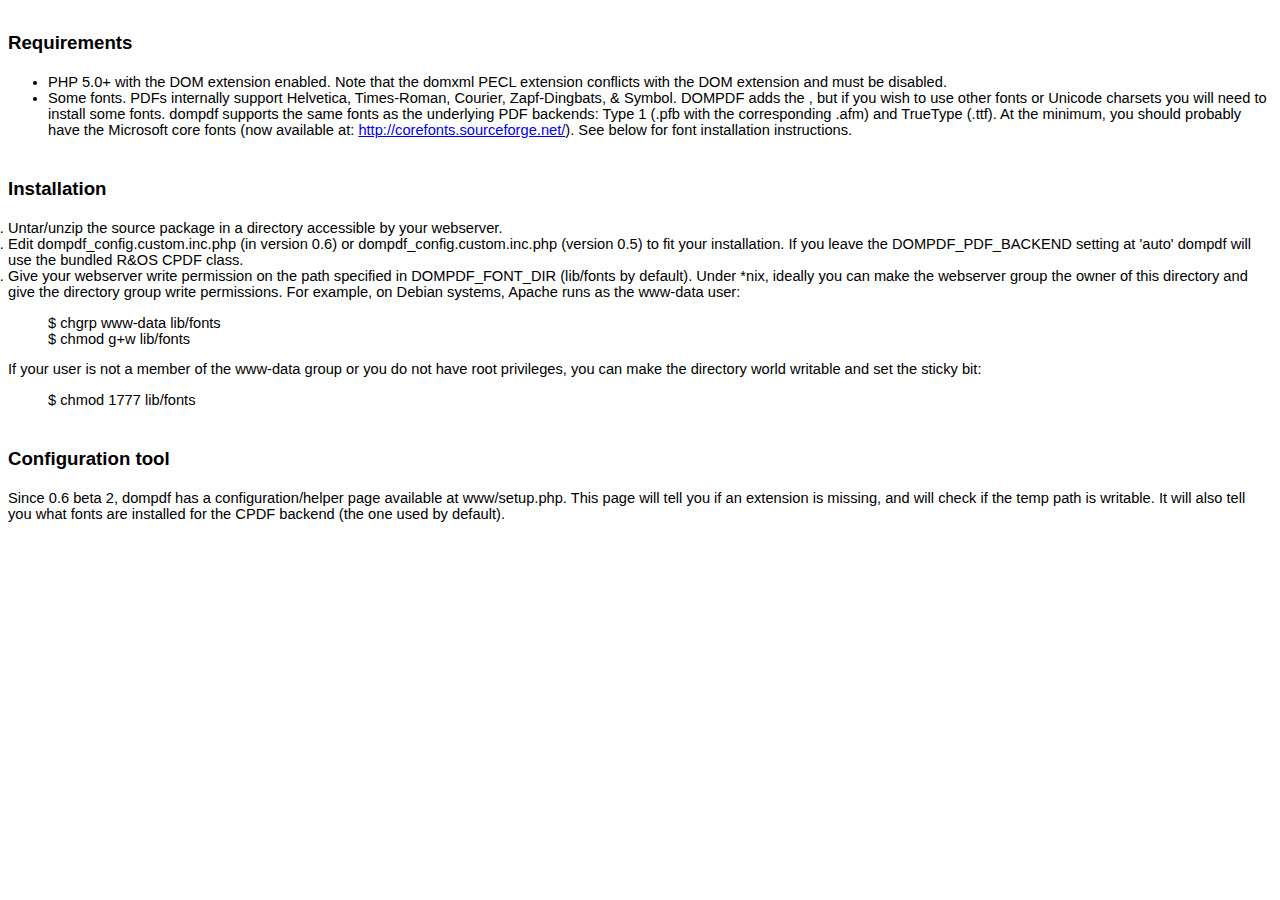
<file: dompdf/readme.html>
<html>
<head>
<title>DOMPDF 0.6.0 beta 3 release notes</title>
<style type="text/css">
ol {
	margin:0;
	padding:0
}
p {
	margin:0
}
.c5 {
	list-style-type:disc;
	margin:0;
	padding:0
}
.c12 {
	background-color:#ffffff;
}
.c7 {
	color:#1155cc;
	text-decoration:underline
}
.c1 {
	color:#000099;
	text-decoration:underline
}
.c8 {
	font-size:12pt;
	font-weight:bold
}
.c3 {
	font-size:14pt;
	font-weight:bold
}
.c6 {
	color:inherit;
	text-decoration:inherit
}
.c2 {
	padding-left:0pt;
	margin-left:36pt
}
.c10 {
	font-size:18pt
}
.c9 {
	color:#ff0000
}
.c11 {
	font-weight:bold
}
.c4 {
	height:11pt
}
.c0 {
	direction:ltr
}
.title {
	padding-top:24pt;
	line-height:1.15;
	text-align:left;
	color:#000000;
	font-size:36pt;
	font-family:Arial;
	font-weight:bold;
	padding-bottom:6pt
}
.subtitle {
	padding-top:18pt;
	line-height:1.15;
	text-align:left;
	color:#666666;
	font-style:italic;
	font-size:24pt;
	font-family:Georgia;
	padding-bottom:4pt
}
body {
	color:#000000;
	font-size:11pt;
	font-family:Arial
}
h1 {
	padding-top:18pt;
	line-height:1.15;
	text-align:left;
	color:#000000;
	font-size:18pt;
	font-family:Arial;
	font-weight:bold;
	padding-bottom:4pt
}
h2 {
	padding-top:18pt;
	line-height:1.15;
	text-align:left;
	color:#000000;
	font-size:14pt;
	font-family:Arial;
	font-weight:bold;
	padding-bottom:4pt
}
h3 {
	padding-top:14pt;
	line-height:1.15;
	text-align:left;
	color:#000000;
	font-size:14pt;
	font-family:Arial;
	font-weight:bold;
	padding-bottom:4pt
}
h4 {
	padding-top:12pt;
	line-height:1.15;
	text-align:left;
	color:#000000;
	font-size:12pt;
	font-family:Arial;
	font-weight:bold;
	padding-bottom:2pt
}
h5 {
	padding-top:11pt;
	line-height:1.15;
	text-align:left;
	color:#666666;
	font-size:10pt;
	font-family:Arial;
	font-weight:bold;
	padding-bottom:2pt
}
h6 {
	padding-top:10pt;
	line-height:1.15;
	text-align:left;
	color:#666666;
	font-style:italic;
	font-size:10pt;
	font-family:Arial;
	padding-bottom:2pt
}
</style>
</head>
<body class="c12">
<h2>Requirements</h2>
<ul>
	<li>PHP 5.0+ with the DOM extension enabled.   Note that the domxml PECL extension conflicts with the DOM extension and   must be disabled. </li>
	<li>Some fonts. PDFs internally support   Helvetica, Times-Roman, Courier, Zapf-Dingbats, &amp; Symbol. DOMPDF adds the , but if you wish to   use other fonts or Unicode charsets you will need to install some fonts.   dompdf supports the same fonts as the underlying PDF backends: Type 1   (.pfb with the corresponding .afm) and TrueType (.ttf). At the minimum,   you should probably have the Microsoft core fonts (now available at: <a href="http://corefonts.sourceforge.net/" rel="nofollow">http://corefonts.sourceforge.net/</a>). See below for font installation instructions.</li>
</ul>
<h2><a name="Installation"></a>Installation</h2>
<ol>
	<li>Untar/unzip the source package in a directory accessible by your webserver. </li>
	<li>Edit dompdf_config.custom.inc.php (in version 0.6) or dompdf_config.custom.inc.php   (version 0.5) to fit your installation. If you leave the   DOMPDF_PDF_BACKEND setting at 'auto' dompdf will use the bundled   R&amp;OS CPDF class. </li>
	<li>Give your webserver write permission on the path specified in DOMPDF_FONT_DIR (lib/fonts by default). Under *nix,   ideally you can make the webserver group the owner of this directory   and give the directory group write permissions. For example, on Debian   systems, Apache runs as the www-data user: </li>
</ol>
<blockquote>$ chgrp www-data lib/fonts<br>
	$ chmod g+w lib/fonts </blockquote>
<p>If your user is not a member of the www-data group or   you do not have root privileges, you can make the directory world   writable and set the sticky bit: </p>
<blockquote> $ chmod 1777 lib/fonts </blockquote>
<h2><a name="Configuration_tool"></a>Configuration tool</h2>
<p>Since 0.6 beta 2, dompdf has a configuration/helper page available at www/setup.php.   This page will tell you if an extension is missing, and will check if   the temp path is writable. It will also tell you what fonts are   installed for the CPDF backend (the one used by default). </p>
</body>
</html>
</file>
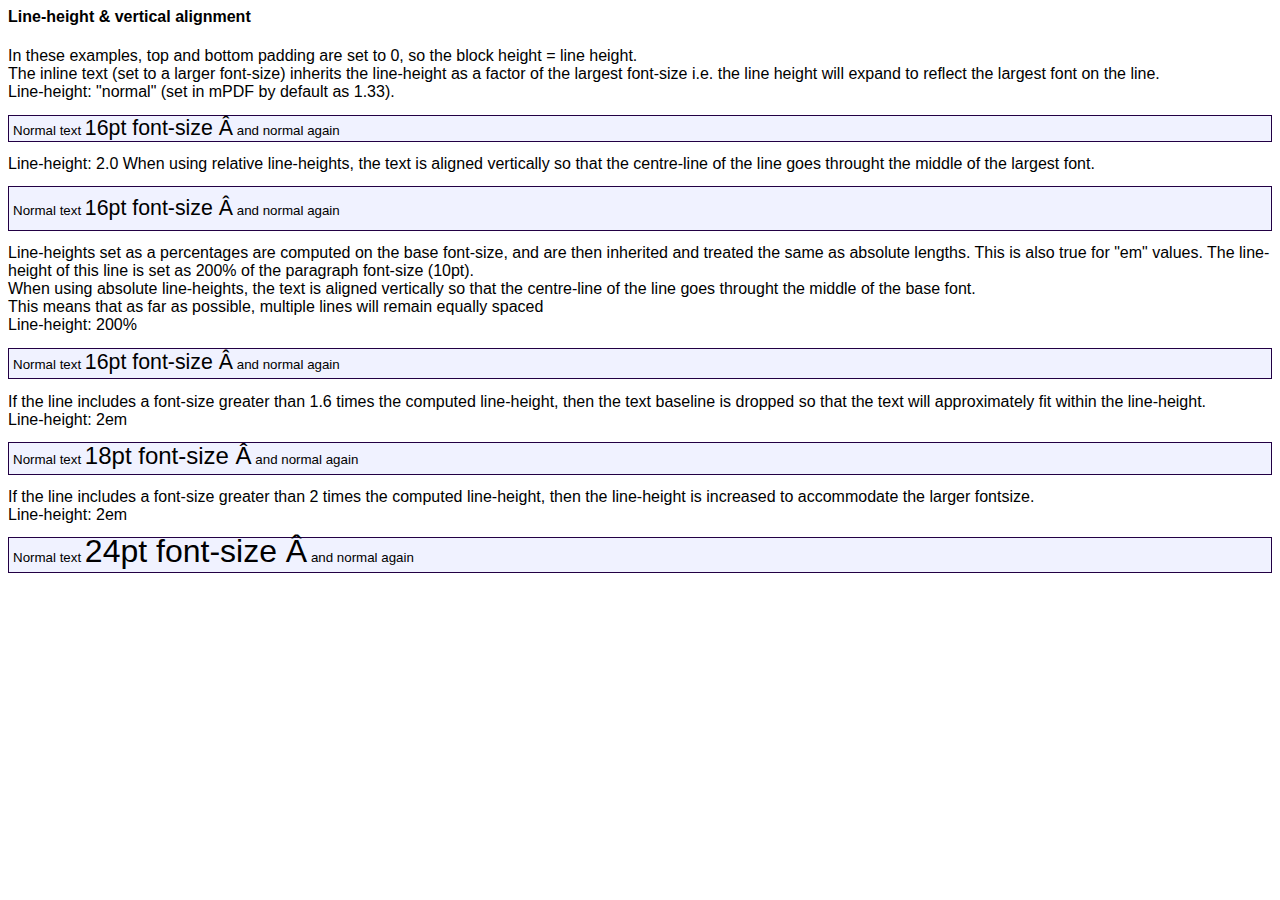
<file: MPDF54/examples/example52_lineheight.htm>
<html>
<head>
<style>
body { font-family: Arial, Helvetica, sans-serif; }
.gradient {
	border:0.1mm solid #220044; 
	background-color: #f0f2ff;
	background-gradient: linear #c7cdde #f0f2ff 0 1 0 0.5;
}
</style>
</head>
<body>
<h4>Line-height & vertical alignment</h4>
<div>In these examples, top and bottom padding are set to 0, so the block height = line height.</div>
<div>The inline text (set to a larger font-size) inherits the line-height as a factor of the largest font-size i.e. the line height will expand to reflect the largest font on the line.<br />
Line-height: "normal" (set in mPDF by default as 1.33).</div>
<p class="gradient" style="font-size: 10pt; line-height: normal; padding: 0 0.3em;">Normal text <span style="font-size: 16pt;">16pt font-size &#194;</span> and normal again</p>

<div>Line-height: 2.0 When using relative line-heights, the text is aligned vertically so that the centre-line of the line goes throught the middle of the largest font.</div>
<p class="gradient" style="font-size: 10pt; line-height: 2.0; padding: 0 0.3em;">Normal text <span style="font-size: 16pt;">16pt font-size &#194;</span> and normal again</p>

<div>Line-heights set as a percentages are computed on the base font-size, and are then inherited and treated the same as absolute lengths. This is also true for "em" values. The line-height of this line is set as 200% of the paragraph font-size (10pt).<br />
When using absolute line-heights, the text is aligned vertically so that the centre-line of the line goes throught the middle of the base font.<br />
This means that as far as possible, multiple lines will remain equally spaced<br />
Line-height: 200% </div>
<p class="gradient" style="font-size: 10pt; line-height: 200%; padding: 0 0.3em;">Normal text <span style="font-size: 16pt;">16pt font-size &#194;</span> and normal again</p>

<div>If the line includes a font-size greater than 1.6 times the computed line-height, then the text baseline is dropped so that the text will approximately fit within the line-height.
<br />Line-height: 2em</div>
<p class="gradient" style="font-size: 10pt; line-height: 2em; padding: 0 0.3em;">Normal text <span style="font-size: 18pt;">18pt font-size &#194;</span> and normal again</p>

<div>If the line includes a font-size greater than 2 times the computed line-height, then the line-height is increased to accommodate the larger fontsize.<br />
Line-height: 2em</div>
<p class="gradient" style="font-size: 10pt; line-height: 2em; padding: 0 0.3em;">Normal text <span style="font-size: 24pt;">24pt font-size &#194;</span> and normal again</p>
</body>
</html>
</file>
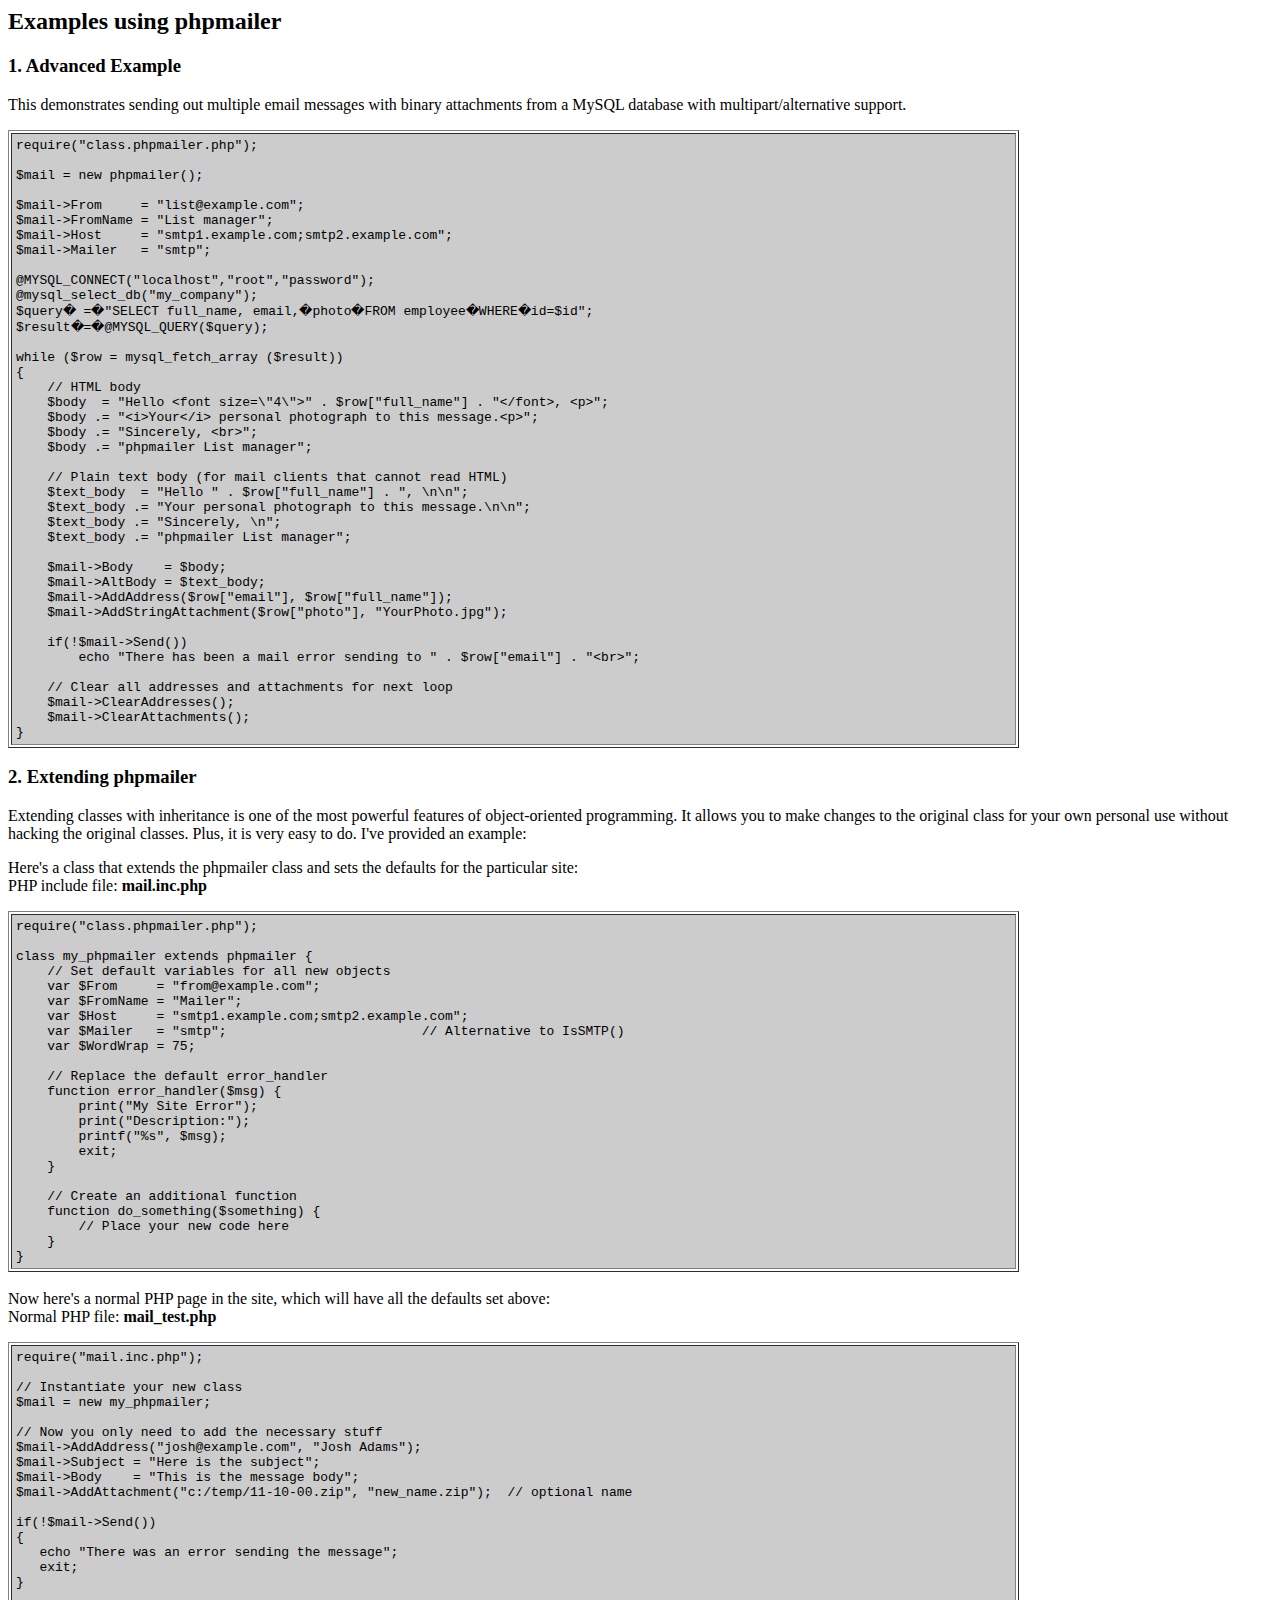
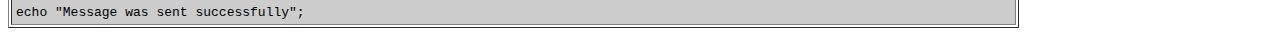
<file: PHPMailer/docs/extending.html>
<html>
<head>
<title>Examples using phpmailer</title>
</head>

<body bgcolor="#FFFFFF">

<h2>Examples using phpmailer</h2>

<h3>1. Advanced Example</h3>
<p>

This demonstrates sending out multiple email messages with binary attachments
from a MySQL database with multipart/alternative support.<p>
<table cellpadding="4" border="1" width="80%">
<tr>
<td bgcolor="#CCCCCC">
<pre>
require("class.phpmailer.php");

$mail = new phpmailer();

$mail->From     = "list@example.com";
$mail->FromName = "List manager";
$mail->Host     = "smtp1.example.com;smtp2.example.com";
$mail->Mailer   = "smtp";

@MYSQL_CONNECT("localhost","root","password");
@mysql_select_db("my_company");
$query� =�"SELECT full_name, email,�photo�FROM employee�WHERE�id=$id";
$result�=�@MYSQL_QUERY($query);

while ($row = mysql_fetch_array ($result))
{
    // HTML body
    $body  = "Hello &lt;font size=\"4\"&gt;" . $row["full_name"] . "&lt;/font&gt;, &lt;p&gt;";
    $body .= "&lt;i&gt;Your&lt;/i&gt; personal photograph to this message.&lt;p&gt;";
    $body .= "Sincerely, &lt;br&gt;";
    $body .= "phpmailer List manager";

    // Plain text body (for mail clients that cannot read HTML)
    $text_body  = "Hello " . $row["full_name"] . ", \n\n";
    $text_body .= "Your personal photograph to this message.\n\n";
    $text_body .= "Sincerely, \n";
    $text_body .= "phpmailer List manager";

    $mail->Body    = $body;
    $mail->AltBody = $text_body;
    $mail->AddAddress($row["email"], $row["full_name"]);
    $mail->AddStringAttachment($row["photo"], "YourPhoto.jpg");

    if(!$mail->Send())
        echo "There has been a mail error sending to " . $row["email"] . "&lt;br&gt;";

    // Clear all addresses and attachments for next loop
    $mail->ClearAddresses();
    $mail->ClearAttachments();
}
</pre>
</td>
</tr>
</table>
<p>

<h3>2. Extending phpmailer</h3>
<p>

Extending classes with inheritance is one of the most
powerful features of object-oriented
programming.  It allows you to make changes to the
original class for your
own personal use without hacking the original
classes.  Plus, it is very
easy to do. I've provided an example:

<p>
Here's a class that extends the phpmailer class and sets the defaults
for the particular site:<br>
PHP include file: <b>mail.inc.php</b>
<p>

<table cellpadding="4" border="1" width="80%">
<tr>
<td bgcolor="#CCCCCC">
<pre>
require("class.phpmailer.php");

class my_phpmailer extends phpmailer {
    // Set default variables for all new objects
    var $From     = "from@example.com";
    var $FromName = "Mailer";
    var $Host     = "smtp1.example.com;smtp2.example.com";
    var $Mailer   = "smtp";                         // Alternative to IsSMTP()
    var $WordWrap = 75;

    // Replace the default error_handler
    function error_handler($msg) {
        print("My Site Error");
        print("Description:");
        printf("%s", $msg);
        exit;
    }

    // Create an additional function
    function do_something($something) {
        // Place your new code here
    }
}
</td>
</tr>
</table>
<br>

Now here's a normal PHP page in the site, which will have all the defaults set
above:<br>
Normal PHP file: <b>mail_test.php</b>
<p>

<table cellpadding="4" border="1" width="80%">
<tr>
<td bgcolor="#CCCCCC">
<pre>
require("mail.inc.php");

// Instantiate your new class
$mail = new my_phpmailer;

// Now you only need to add the necessary stuff
$mail->AddAddress("josh@example.com", "Josh Adams");
$mail->Subject = "Here is the subject";
$mail->Body    = "This is the message body";
$mail->AddAttachment("c:/temp/11-10-00.zip", "new_name.zip");  // optional name

if(!$mail->Send())
{
   echo "There was an error sending the message";
   exit;
}

echo "Message was sent successfully";
</pre>
</td>
</tr>
</table>
</p>

</body>
</html>
</file>
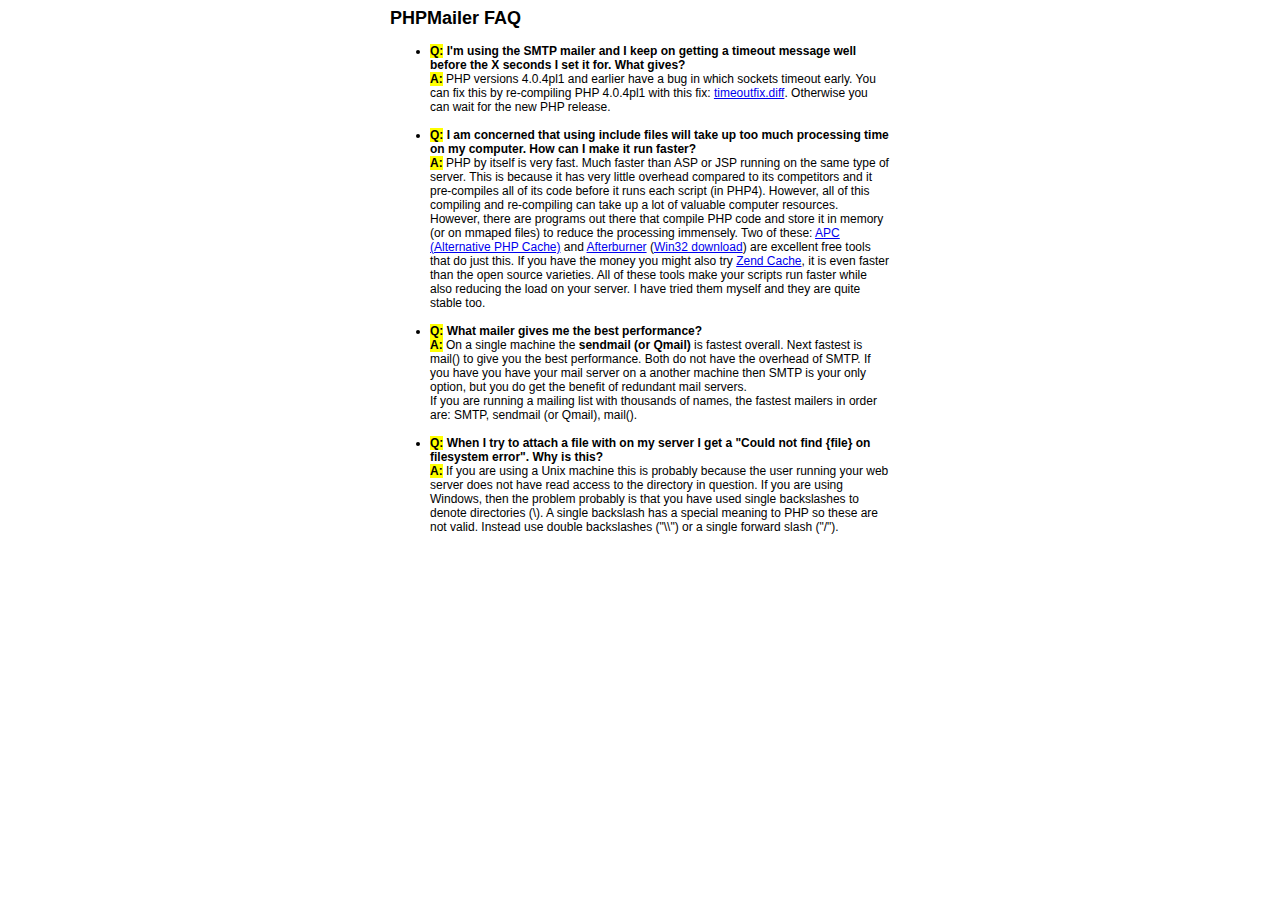
<file: PHPMailer/docs/faq.html>
﻿<html>
<head>
<title>PHPMailer FAQ</title>
<style>
body, p {
  font-family: Arial, Helvetica, sans-serif;
  font-size: 12px;
}
div.width {
  width: 500px;
  text-align: left;
}
</style>
</head>
<body bgcolor="#FFFFFF">
<center>
<div class="width">
<h2>PHPMailer FAQ</h2>
<ul>

  <li><b style="background-color: #FFFF00">Q:</b> <b>I&#039;m using the SMTP mailer and I keep on getting a timeout message
  well before the X seconds I set it for.  What gives?</b><br />
  <b style="background-color: #FFFF00">A:</b> PHP versions 4.0.4pl1 and earlier have a bug in which sockets timeout
  early.  You can fix this by re-compiling PHP 4.0.4pl1 with this fix:
  <a href="timeoutfix.diff">timeoutfix.diff</a>. Otherwise you can wait for the new PHP release.<br /><br /></li>

  <li><b style="background-color: #FFFF00">Q:</b> <b>I am concerned that using include files will take up too much
  processing time on my computer.  How can I make it run faster?</b><br />
  <b style="background-color: #FFFF00">A:</b>  PHP by itself is very fast.  Much faster than ASP or JSP running on
  the same type of server.  This is because it has very little overhead compared
  to its competitors and it pre-compiles all of
  its code before it runs each script (in PHP4).  However, all of
  this compiling and re-compiling can take up a lot of valuable
  computer resources.  However, there are programs out there that compile
  PHP code and store it in memory (or on mmaped files) to reduce the
  processing immensely.  Two of these: <a href="http://apc.communityconnect.com">APC
  (Alternative PHP Cache)</a> and <a href="http://bwcache.bware.it/index.htm">Afterburner</a>
  (<a href="http://www.mm4.de/php4win/mod_php4_win32/">Win32 download</a>)
  are excellent free tools that do just this.  If you have the money
  you might also try <a href="http://www.zend.com">Zend Cache</a>, it is
  even faster than the open source varieties.  All of these tools make your
  scripts run faster while also reducing the load on your server. I have tried
  them myself and they are quite stable too.<br /><br /></li>

  <li><b style="background-color: #FFFF00">Q:</b> <b>What mailer gives me the best performance?</b><br />
  <b style="background-color: #FFFF00">A:</b> On a single machine the <b>sendmail (or Qmail)</b> is fastest overall.
  Next fastest is mail() to give you the best performance. Both do not have the overhead of SMTP.
  If you have you have your mail server on a another machine then
  SMTP is your only option, but you do get the benefit of redundant mail servers.<br />
  If you are running a mailing list with thousands of names, the fastest mailers in order are: SMTP, sendmail (or Qmail), mail().<br /><br /></li>

  <li><b style="background-color: #FFFF00">Q:</b> <b>When I try to attach a file with on my server I get a
  "Could not find {file} on filesystem error".  Why is this?</b><br />
  <b style="background-color: #FFFF00">A:</b> If you are using a Unix machine this is probably because the user
  running your web server does not have read access to the directory in question.  If you are using Windows,
  then the problem probably is that you have used single backslashes to denote directories (\).
  A single backslash has a special meaning to PHP so these are not
  valid.  Instead use double backslashes ("\\") or a single forward
  slash ("/").<br /><br /></li>

</ul>

</div>
</center>

</body>
</html>
</file>
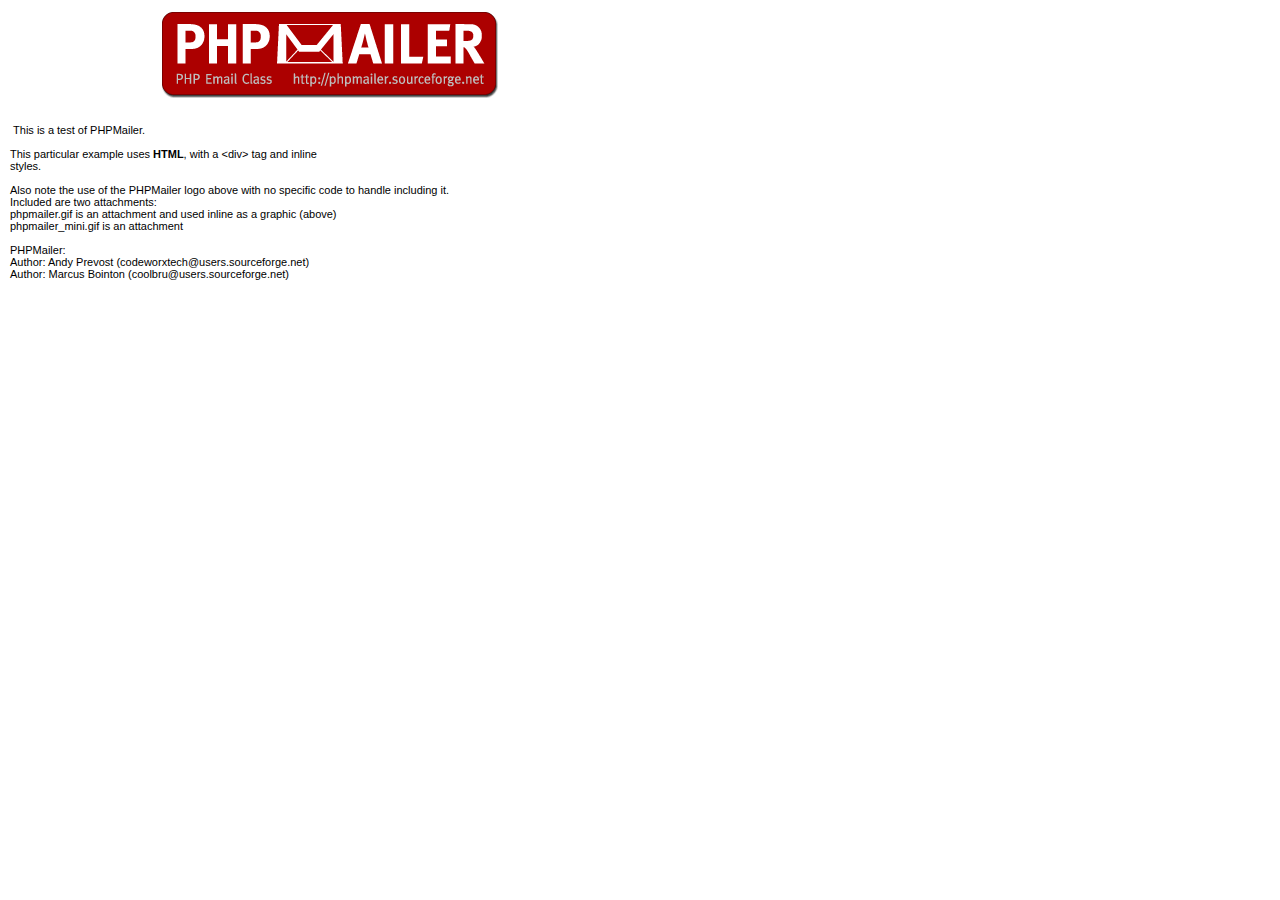
<file: PHPMailer/examples/contents.html>
<body style="margin: 10px;">
<div style="width: 640px; font-family: Arial, Helvetica, sans-serif; font-size: 11px;">
<div align="center"><img src="images/phpmailer.gif" style="height: 90px; width: 340px"></div><br>
<br>
&nbsp;This is a test of PHPMailer.<br>
<br>
This particular example uses <strong>HTML</strong>, with a &lt;div&gt; tag and inline<br>
styles.<br>
<br>
Also note the use of the PHPMailer logo above with no specific code to handle
including it.<br />
Included are two attachments:<br />
phpmailer.gif is an attachment and used inline as a graphic (above)<br />
phpmailer_mini.gif is an attachment<br />
<br />
PHPMailer:<br />
Author: Andy Prevost (codeworxtech@users.sourceforge.net)<br />
Author: Marcus Bointon (coolbru@users.sourceforge.net)<br />
</div>
</body>
</file>
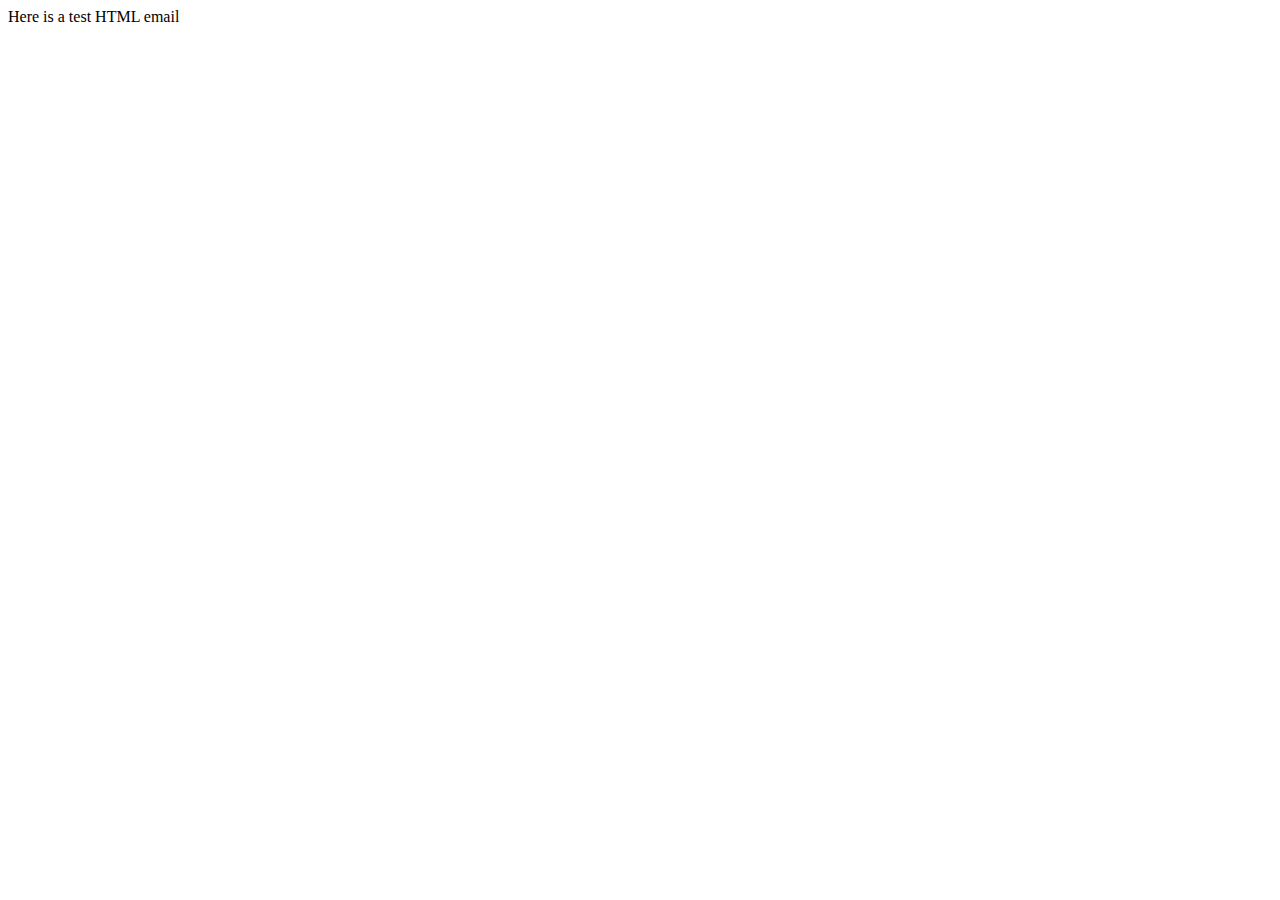
<file: PHPMailer/test/contents.html>
<!DOCTYPE HTML PUBLIC "-//W3C//DTD HTML 4.01 Transitional//EN">
<html>
  <head>
    <title>Email test</title>
    <meta http-equiv="Content-Type" content="text/html; charset=UTF-8">
  </head>
  <body>
	<p>Here is a test HTML email</p>
  </body>
</html>
</file>
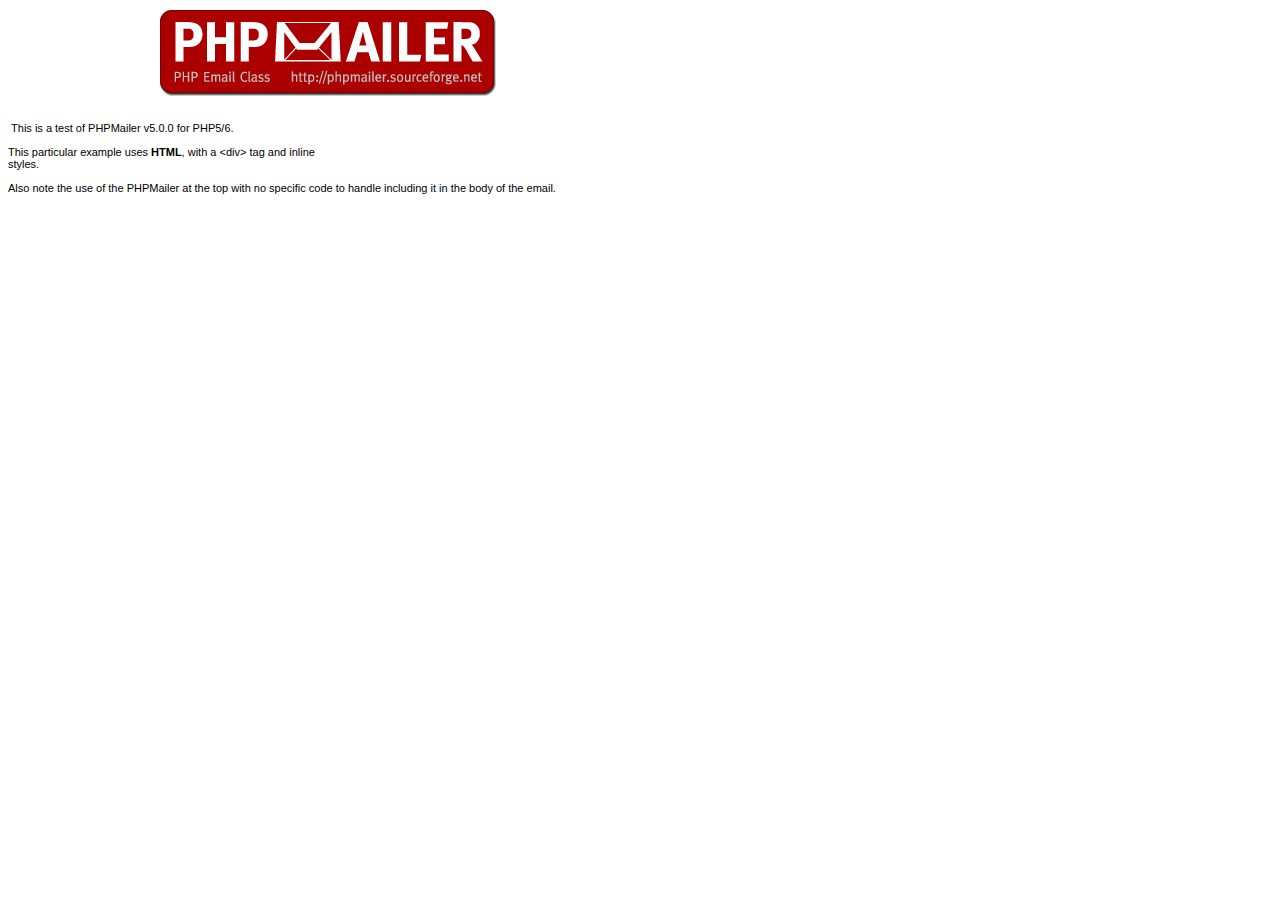
<file: PHPMailer/test_script/contents.html>
<body>
<div style="width: 640px; font-family: Arial, Helvetica, sans-serif; font-size: 11px;">
<div align="center"><img src="images/phpmailer.gif" style="height: 90px; width: 340px"></div><br />
<br />
&nbsp;This is a test of PHPMailer v5.0.0 for PHP5/6.<br />
<br />
This particular example uses <strong>HTML</strong>, with a &lt;div&gt; tag and inline<br />
styles.<br />
<br />
Also note the use of the PHPMailer at the top with no specific code to handle
including it in the body of the email.</div>


</body>
</file>
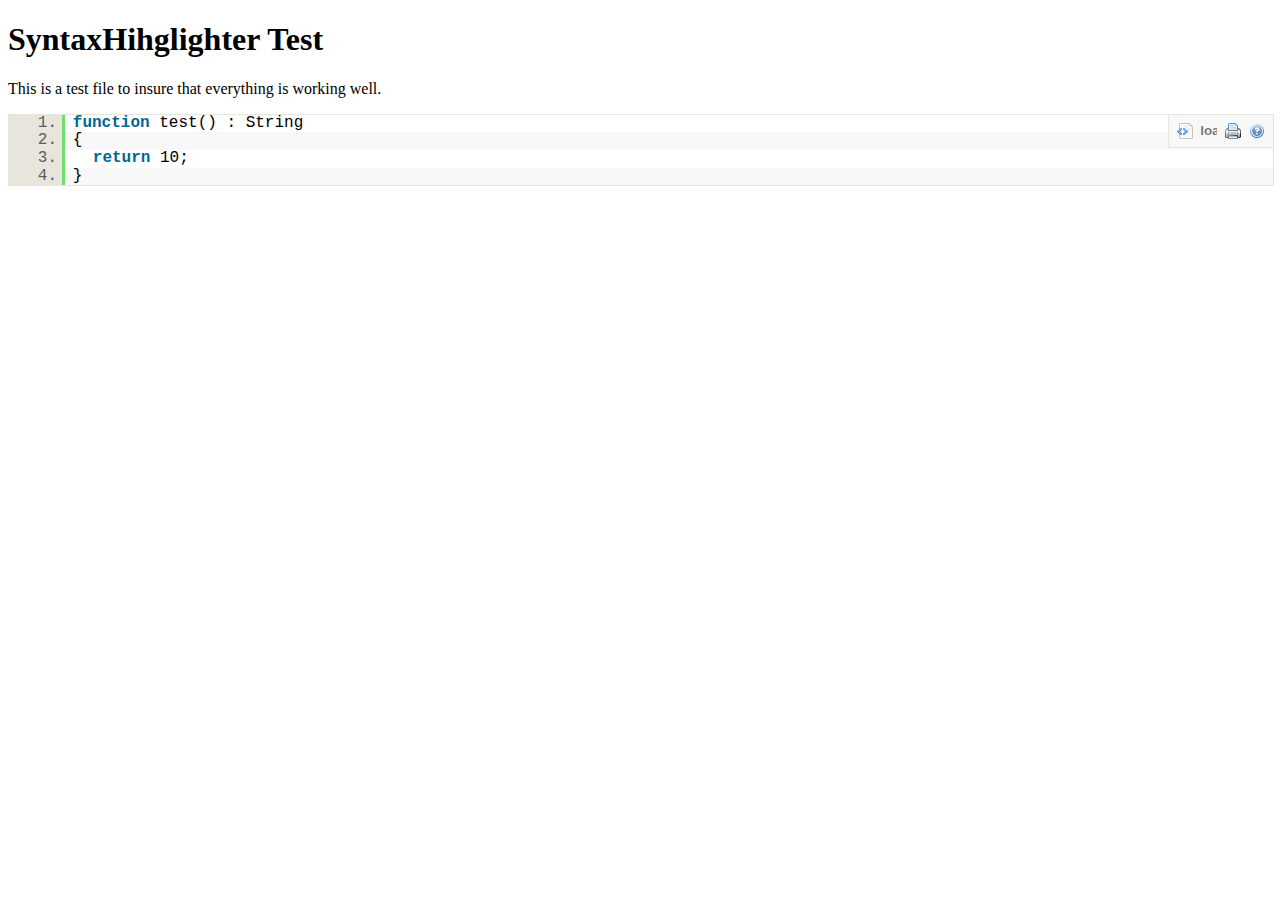
<file: PHPMailer/test_script/test.html>
<!DOCTYPE html PUBLIC "-//W3C//DTD XHTML 1.0 Strict//EN" "http://www.w3.org/TR/xhtml1/DTD/xhtml1-strict.dtd">
<html xmlns="http://www.w3.org/1999/xhtml" xml:lang="en" lang="en">
<head>
  <meta http-equiv="Content-Type" content="text/html; charset=UTF-8" />
  <title>SyntaxHighlighter Build Test Page</title>
  <script type="text/javascript" src="scripts/shCore.js"></script>
  <!--
  <script type="text/javascript" src="scripts/shBrushBash.js"></script>
  <script type="text/javascript" src="scripts/shBrushCpp.js"></script>
  <script type="text/javascript" src="scripts/shBrushCSharp.js"></script>
  <script type="text/javascript" src="scripts/shBrushCss.js"></script>
  <script type="text/javascript" src="scripts/shBrushDelphi.js"></script>
  <script type="text/javascript" src="scripts/shBrushDiff.js"></script>
  <script type="text/javascript" src="scripts/shBrushGroovy.js"></script>
  <script type="text/javascript" src="scripts/shBrushJava.js"></script>
  <script type="text/javascript" src="scripts/shBrushJScript.js"></script>
  -->
  <script type="text/javascript" src="scripts/shBrushPhp.js"></script>
  <!--
  <script type="text/javascript" src="scripts/shBrushPlain.js"></script>
  <script type="text/javascript" src="scripts/shBrushPython.js"></script>
  <script type="text/javascript" src="scripts/shBrushRuby.js"></script>
  <script type="text/javascript" src="scripts/shBrushScala.js"></script>
  <script type="text/javascript" src="scripts/shBrushSql.js"></script>
  <script type="text/javascript" src="scripts/shBrushVb.js"></script>
  <script type="text/javascript" src="scripts/shBrushXml.js"></script>
  -->
  <link type="text/css" rel="stylesheet" href="styles/shCore.css"/>
  <link type="text/css" rel="stylesheet" href="styles/shThemeDefault.css"/>
  <script type="text/javascript">
    SyntaxHighlighter.config.clipboardSwf = 'scripts/clipboard.swf';
    SyntaxHighlighter.all();
  </script>
</head>

<body >
<h1>SyntaxHihglighter Test</h1>
<p>This is a test file to insure that everything is working well.</p>

<pre class="brush: php;">
function test() : String
{
  return 10;
}
</pre>
</html>
</file>
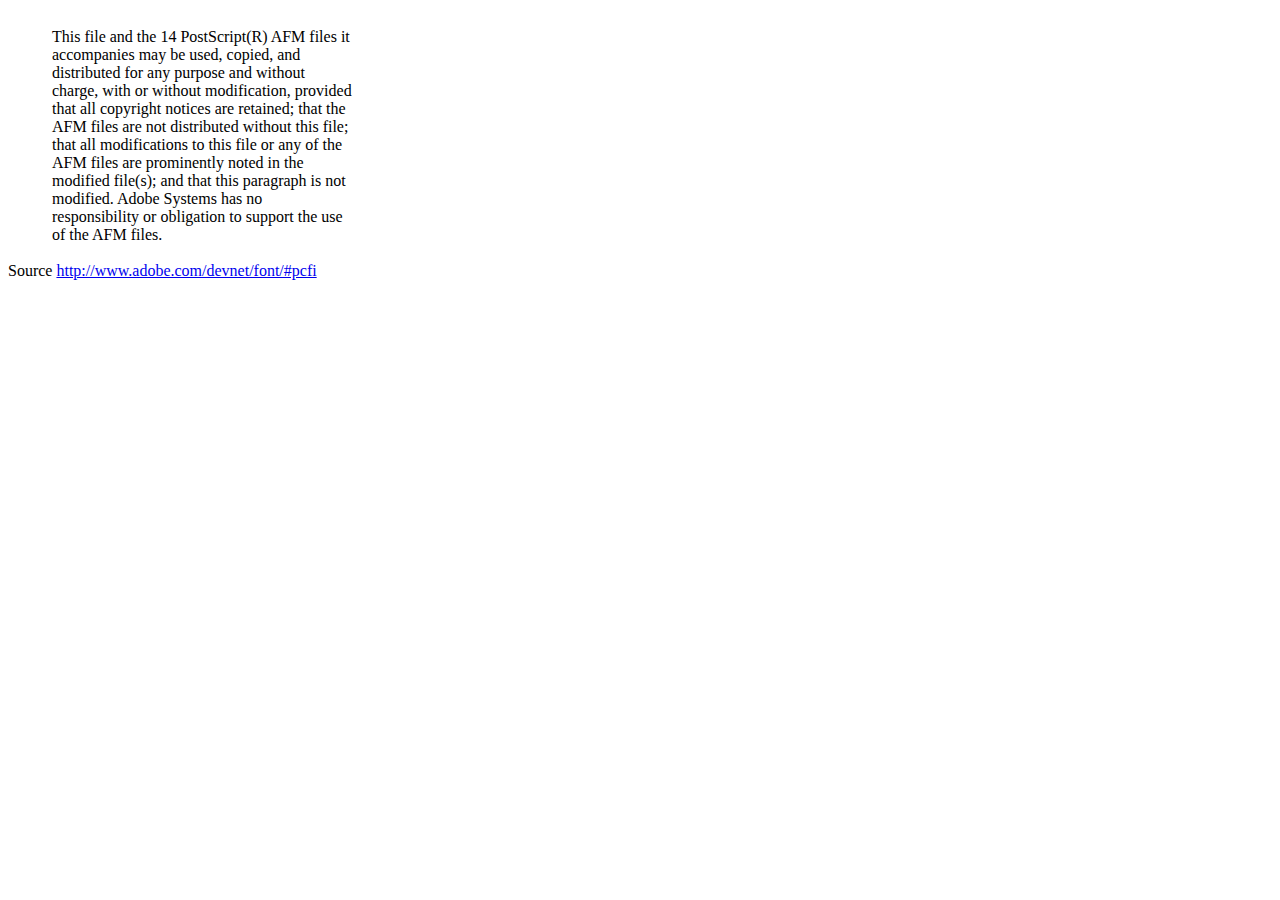
<file: dompdf/lib/fonts/mustRead.html>
<html>
	<head>
		<meta http-equiv="content-type" content="text/html;charset=iso-8859-1">
		<meta name="generator" content="Adobe GoLive 4">
		<title>Core 14 AFM Files - ReadMe</title>
	</head>
	<body bgcolor="white">
		<font color="white">or</font>
		<table border="0" cellpadding="0" cellspacing="2">
			<tr>
				<td width="40"></td>
				<td width="300">This file and the 14 PostScript(R) AFM files it accompanies may be used, copied, and distributed for any purpose and without charge, with or without modification, provided that all copyright notices are retained; that the AFM files are not distributed without this file; that all modifications to this file or any of the AFM files are prominently noted in the modified file(s); and that this paragraph is not modified. Adobe Systems has no responsibility or obligation to support the use of the AFM files. <font color="white">Col</font></td>
			</tr>
		</table>
		<p>Source <a href="http://www.adobe.com/devnet/font/#pcfi">http://www.adobe.com/devnet/font/#pcfi</a></p>
</body>
</html>
</file>
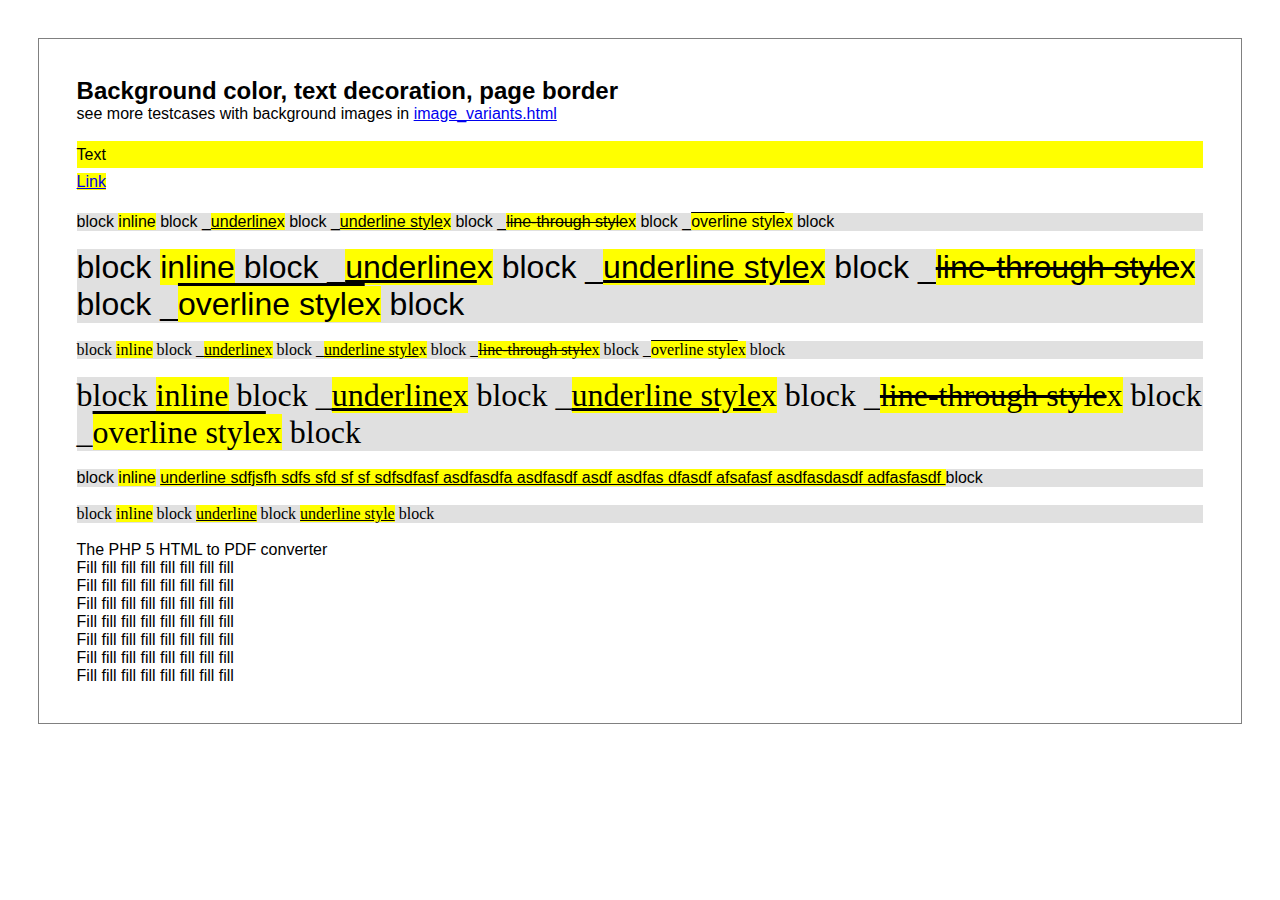
<file: dompdf/www/test/backgroundcolor_fontdecoration_pageborder.html>
<!DOCTYPE HTML PUBLIC "-//W3C//DTD HTML 4.01 Transitional//EN" "http://www.w3.org/TR/html4/loose.dtd">
<html>
<head>
<meta http-equiv="Content-Type" content="text/html; charset=iso-8859-15">
<style>
* { padding: 0; margin: 0; }

body {
  /*color: #7d7a7a;*/
  /*font-family: 'trebuchet ms', verdana, sans-serif;*/
  font-family: sans-serif;
}

div.page {
  margin:10mm;
  padding:10mm;
  border:0.5pt solid gray;
}
div.bgcolor {
  background-color:#e0e0e0;
  line-height:170%;
}
</style>
</head>

<body>
<div class="page">
<h2><a name="bgimages">Background color, text decoration, page border</a></h2>
<p>see more testcases with background images in <a href="image_variants.html">image_variants.html</a></p>

<div class="bgcolor">
</div>

<p>&nbsp;<p>

<p style="background:yellow; line-height:170%;">Text</p>
<p><a href="bgimages" style="background:yellow; line-height:170%;">Link</a></p>

<p>&nbsp;<p>

<div style="background-color:#e0e0e0;">
block
<span style="background-color:yellow;">inline</span>
block
_<u  style="background-color:yellow;">underline</u><span style="background-color:yellow;">x</span>
block
_<span style="background-color:yellow;text-decoration:underline;">underline style</span><span style="background-color:yellow;">x</span>
block
_<span style="background-color:yellow;text-decoration:line-through;">line-through style</span><span style="background-color:yellow;">x</span>
block
_<span style="background-color:yellow;text-decoration:overline;">overline style</span><span style="background-color:yellow;">x</span>
block
</div>

<p>&nbsp;<p>

<div style="font-size:200%; background-color:#e0e0e0;">
block
<span style="background-color:yellow;">inline</span>
block
_<u  style="background-color:yellow;">underline</u><span style="background-color:yellow;">x</span>
block
_<span style="background-color:yellow;text-decoration:underline;">underline style</span><span style="background-color:yellow;">x</span>
block
_<span style="background-color:yellow;text-decoration:line-through;">line-through style</span><span style="background-color:yellow;">x</span>
block
_<span style="background-color:yellow;text-decoration:overline;">overline style</span><span style="background-color:yellow;">x</span>
block
</div>

<p>&nbsp;<p>

<div style="font-family:times; background-color:#e0e0e0;">
block
<span style="background-color:yellow;">inline</span>
block
_<u  style="background-color:yellow;">underline</u><span style="background-color:yellow;">x</span> 
block
_<span style="background-color:yellow;text-decoration:underline;">underline style</span><span style="background-color:yellow;">x</span>
block
_<span style="background-color:yellow;text-decoration:line-through;">line-through style</span><span style="background-color:yellow;">x</span>
block
_<span style="background-color:yellow;text-decoration:overline;">overline style</span><span style="background-color:yellow;">x</span>
block
</div>

<p>&nbsp;<p>

<div style="font-family:times; font-size:200%; background-color:#e0e0e0;">
block
<span style="background-color:yellow;">inline</span>
block
_<u  style="background-color:yellow;">underline</u><span style="background-color:yellow;">x</span>
block
_<span style="background-color:yellow;text-decoration:underline;">underline style</span><span style="background-color:yellow;">x</span>
block
_<span style="background-color:yellow;text-decoration:line-through;">line-through style</span><span style="background-color:yellow;">x</span>
block
_<span style="background-color:yellow;text-decoration:overline;">overline style</span><span style="background-color:yellow;">x</span>
block
</div>
<p>&nbsp;<p>

<div style="background-color:#e0e0e0;">
block
<span style="background-color:yellow;">inline</span>
<span style="background-color:yellow;text-decoration:underline;">
underline sdfjsfh sdfs sfd sf sf sdfsdfasf asdfasdfa asdfasdf asdf asdfas dfasdf afsafasf asdfasdasdf adfasfasdf
</span>
block
</div>

<p>&nbsp;<p>

<div style="background-color:#e0e0e0;font-family:serif;">
block
<span style="background-color:yellow;">inline</span>
block
<u  style="background-color:yellow;">underline</u>
block
<span style="background-color:yellow;text-decoration:underline;">underline style</span>
block
</div>

<p>&nbsp;<p>

<p>
<span>The PHP 5 HTML to PDF converter</span>
</p>

<p>Fill fill fill fill fill fill fill fill</p>
<p>Fill fill fill fill fill fill fill fill</p>
<p>Fill fill fill fill fill fill fill fill</p>
<p>Fill fill fill fill fill fill fill fill</p>
<p>Fill fill fill fill fill fill fill fill</p>
<p>Fill fill fill fill fill fill fill fill</p>
<p>Fill fill fill fill fill fill fill fill</p>
<div>
</body> </html>
</file>
<file: PHPMailer/test_script/styles/shCore.css>
/**
 * SyntaxHighlighter
 * http://alexgorbatchev.com/
 *
 * SyntaxHighlighter is donationware. If you are using it, please donate.
 * http://alexgorbatchev.com/wiki/SyntaxHighlighter:Donate
 *
 * @version
 * 2.0.296 (March 01 2009)
 * 
 * @copyright
 * Copyright (C) 2004-2009 Alex Gorbatchev.
 *
 * @license
 * This file is part of SyntaxHighlighter.
 * 
 * SyntaxHighlighter is free software: you can redistribute it and/or modify
 * it under the terms of the GNU General Public License as published by
 * the Free Software Foundation, either version 3 of the License, or
 * (at your option) any later version.
 * 
 * SyntaxHighlighter is distributed in the hope that it will be useful,
 * but WITHOUT ANY WARRANTY; without even the implied warranty of
 * MERCHANTABILITY or FITNESS FOR A PARTICULAR PURPOSE.  See the
 * GNU General Public License for more details.
 * 
 * You should have received a copy of the GNU General Public License
 * along with SyntaxHighlighter.  If not, see <http://www.gnu.org/licenses/>.
 */
.syntaxhighlighter,
.syntaxhighlighter div,
.syntaxhighlighter code,
.syntaxhighlighter span
{
	margin: 0 !important;
	padding: 0 !important;
	border: 0 !important;
	outline: 0 !important;
	background: none !important;
	text-align: left !important;
	float: none !important;
	vertical-align: baseline !important;
	position: static !important;
	left: auto !important;
	top: auto !important;
	right: auto !important;
	bottom: auto !important;
	height: auto !important;
	width: auto !important;
	line-height: 1.1em !important;
	font-family: "Consolas", "Monaco", "Bitstream Vera Sans Mono", "Courier New", Courier, monospace !important;
	font-weight: normal !important;
	font-style: normal !important;
	font-size: 1em !important;
}

.syntaxhighlighter
{
	width: 100% !important;
	margin: 1em 0 1em 0 !important;
	padding: 1px !important; /* adds a little border on top and bottom */
	position: relative !important;
}

.syntaxhighlighter .bold {
	font-weight: bold !important;
}

.syntaxhighlighter .italic {
	font-style: italic !important;
}

.syntaxhighlighter .line .number
{
	float: left !important; 
	width: 3em !important; 
	padding-right: .3em !important;
	text-align: right !important;
	display: block !important;
}

/* Disable numbers when no gutter option is set */
.syntaxhighlighter.nogutter .line .number
{
	display: none !important;
}

.syntaxhighlighter .line .content
{
	margin-left: 3.3em !important; 
	padding-left: .5em !important;
	display: block !important;
}

.syntaxhighlighter .line .content .block
{
	display: block !important;
	padding-left: 1.5em !important;
	text-indent: -1.5em !important;
}

.syntaxhighlighter .line .content .spaces
{
	display: none !important;
}

/* Disable border and margin on the lines when no gutter option is set */
.syntaxhighlighter.nogutter .line .content
{
	margin-left: 0 !important; 
	border-left: none !important;
}

.syntaxhighlighter .bar
{
}

.syntaxhighlighter.collapsed .bar
{

}

.syntaxhighlighter.nogutter .ruler
{
	margin-left: 0 !important;
	padding-left: 0 !important;
}

.syntaxhighlighter .ruler
{
	padding: 0 0 .5em .5em !important;
	margin-left: 3.3em !important;
	overflow: hidden !important;
}

/* Adjust some properties when collapsed */

.syntaxhighlighter.collapsed .lines,
.syntaxhighlighter.collapsed .ruler
{
	display: none !important;
}

/* Styles for the toolbar */

.syntaxhighlighter .toolbar
{
	position: absolute !important;
	right: 0px !important;
	top: 0px !important;
	font-size: 1px !important;
	padding: 8px 8px 8px 0 !important; /* in px because images don't scale with ems */
}

.syntaxhighlighter.collapsed .toolbar
{
	font-size: 80% !important;
	padding: .2em 0 .5em .5em !important;
	position: static !important;
}

.syntaxhighlighter .toolbar a.item,
.syntaxhighlighter .toolbar .item
{
	display: block !important;
	float: left !important;
	margin-left: 8px !important;
	background-repeat: no-repeat !important;
	overflow: hidden !important;
	text-indent: -5000px !important;
}

.syntaxhighlighter.collapsed .toolbar .item
{
	display: none !important;
}

.syntaxhighlighter.collapsed .toolbar .item.expandSource
{
	background-image: url(magnifier.png) !important;
	display: inline !important;
	text-indent: 0 !important;
	width: auto !important;
	float: none !important;
	height: 16px !important;
	padding-left: 20px !important;
}

.syntaxhighlighter .toolbar .item.viewSource
{
	background-image: url(page_white_code.png) !important;
}

.syntaxhighlighter .toolbar .item.printSource
{
	background-image: url(printer.png) !important;
}

.syntaxhighlighter .toolbar .item.copyToClipboard
{
	text-indent: 0 !important;
	background: none !important;
	overflow: visible !important;
}

.syntaxhighlighter .toolbar .item.about
{
	background-image: url(help.png) !important;
}

/** 
 * Print view.
 * Colors are based on the default theme without background.
 */

.syntaxhighlighter.printing,
.syntaxhighlighter.printing .line.alt1 .content,
.syntaxhighlighter.printing .line.alt2 .content,
.syntaxhighlighter.printing .line.highlighted .number,
.syntaxhighlighter.printing .line.highlighted.alt1 .content,
.syntaxhighlighter.printing .line.highlighted.alt2 .content,
.syntaxhighlighter.printing .line .content .block
{
	background: none !important;
}

/* Gutter line numbers */
.syntaxhighlighter.printing .line .number
{
	color: #bbb !important;
}

/* Add border to the lines */
.syntaxhighlighter.printing .line .content
{
	color: #000 !important;
}

/* Toolbar when visible */
.syntaxhighlighter.printing .toolbar,
.syntaxhighlighter.printing .ruler
{
	display: none !important;
}

.syntaxhighlighter.printing a
{
	text-decoration: none !important;
}

.syntaxhighlighter.printing .plain,
.syntaxhighlighter.printing .plain a
{ 
	color: #000 !important;
}

.syntaxhighlighter.printing .comments,
.syntaxhighlighter.printing .comments a
{ 
	color: #008200 !important;
}

.syntaxhighlighter.printing .string,
.syntaxhighlighter.printing .string a
{
	color: blue !important; 
}

.syntaxhighlighter.printing .keyword
{ 
	color: #069 !important; 
	font-weight: bold !important; 
}

.syntaxhighlighter.printing .preprocessor 
{ 
	color: gray !important; 
}

.syntaxhighlighter.printing .variable 
{ 
	color: #a70 !important; 
}

.syntaxhighlighter.printing .value
{ 
	color: #090 !important; 
}

.syntaxhighlighter.printing .functions
{ 
	color: #ff1493 !important; 
}

.syntaxhighlighter.printing .constants
{ 
	color: #0066CC !important; 
}

.syntaxhighlighter.printing .script
{
	font-weight: bold !important;
}

.syntaxhighlighter.printing .color1,
.syntaxhighlighter.printing .color1 a
{ 
	color: #808080 !important; 
}

.syntaxhighlighter.printing .color2,
.syntaxhighlighter.printing .color2 a
{ 
	color: #ff1493 !important; 
}

.syntaxhighlighter.printing .color3,
.syntaxhighlighter.printing .color3 a
{ 
	color: red !important; 
}
</file>
<file: PHPMailer/test_script/styles/shThemeDefault.css>
/**
 * SyntaxHighlighter
 * http://alexgorbatchev.com/
 *
 * SyntaxHighlighter is donationware. If you are using it, please donate.
 * http://alexgorbatchev.com/wiki/SyntaxHighlighter:Donate
 *
 * @version
 * 2.0.296 (March 01 2009)
 * 
 * @copyright
 * Copyright (C) 2004-2009 Alex Gorbatchev.
 *
 * @license
 * This file is part of SyntaxHighlighter.
 * 
 * SyntaxHighlighter is free software: you can redistribute it and/or modify
 * it under the terms of the GNU General Public License as published by
 * the Free Software Foundation, either version 3 of the License, or
 * (at your option) any later version.
 * 
 * SyntaxHighlighter is distributed in the hope that it will be useful,
 * but WITHOUT ANY WARRANTY; without even the implied warranty of
 * MERCHANTABILITY or FITNESS FOR A PARTICULAR PURPOSE.  See the
 * GNU General Public License for more details.
 * 
 * You should have received a copy of the GNU General Public License
 * along with SyntaxHighlighter.  If not, see <http://www.gnu.org/licenses/>.
 */
/************************************
 * Default Syntax Highlighter theme.
 * 
 * Interface elements.
 ************************************/

.syntaxhighlighter
{
	background-color: #E7E5DC !important;
}

/* Highlighed line number */
.syntaxhighlighter .line.highlighted .number
{
	background-color: #6CE26C !important;
	color: black !important;
}

/* Highlighed line */
.syntaxhighlighter .line.highlighted.alt1 .content,
.syntaxhighlighter .line.highlighted.alt2 .content
{
	background-color: #6CE26C !important;
}

/* Gutter line numbers */
.syntaxhighlighter .line .number
{
	color: #5C5C5C !important;
}

/* Add border to the lines */
.syntaxhighlighter .line .content
{
	border-left: 3px solid #6CE26C !important;
	color: #000 !important;
}

.syntaxhighlighter.printing .line .content 
{
	border: 0 !important;
}

/* First line */
.syntaxhighlighter .line.alt1 .content
{
	background-color: #fff !important;
}

/* Second line */
.syntaxhighlighter .line.alt2 .content
{
	background-color: #F8F8F8 !important;
}

.syntaxhighlighter .line .content .block
{
	background: url(wrapping.png) 0 1.1em no-repeat !important;
}

.syntaxhighlighter .ruler
{
	color: silver !important;
	background-color: #F8F8F8 !important;
	border-left: 3px solid #6CE26C !important;
}

.syntaxhighlighter.nogutter .ruler
{
	border: 0 !important;
}

.syntaxhighlighter .toolbar
{
	background-color: #F8F8F8 !important;
	border: #E7E5DC solid 1px !important;
}

.syntaxhighlighter .toolbar a
{
	color: #a0a0a0 !important;
}

.syntaxhighlighter .toolbar a:hover
{
	color: red !important;
}

/************************************
 * Actual syntax highlighter colors.
 ************************************/
.syntaxhighlighter .plain,
.syntaxhighlighter .plain a
{ 
	color: #000 !important;
}

.syntaxhighlighter .comments,
.syntaxhighlighter .comments a
{ 
	color: #008200 !important;
}

.syntaxhighlighter .string,
.syntaxhighlighter .string a
{
	color: blue !important; 
}

.syntaxhighlighter .keyword
{ 
	color: #069 !important; 
	font-weight: bold !important; 
}

.syntaxhighlighter .preprocessor 
{ 
	color: gray !important; 
}

.syntaxhighlighter .variable 
{ 
	color: #a70 !important; 
}

.syntaxhighlighter .value
{ 
	color: #090 !important; 
}

.syntaxhighlighter .functions
{ 
	color: #ff1493 !important; 
}

.syntaxhighlighter .constants
{ 
	color: #0066CC !important; 
}

.syntaxhighlighter .script
{ 
	background-color: yellow !important;
}

.syntaxhighlighter .color1,
.syntaxhighlighter .color1 a
{ 
	color: #808080 !important; 
}

.syntaxhighlighter .color2,
.syntaxhighlighter .color2 a
{ 
	color: #ff1493 !important; 
}

.syntaxhighlighter .color3,
.syntaxhighlighter .color3 a
{ 
	color: red !important; 
}
</file>
